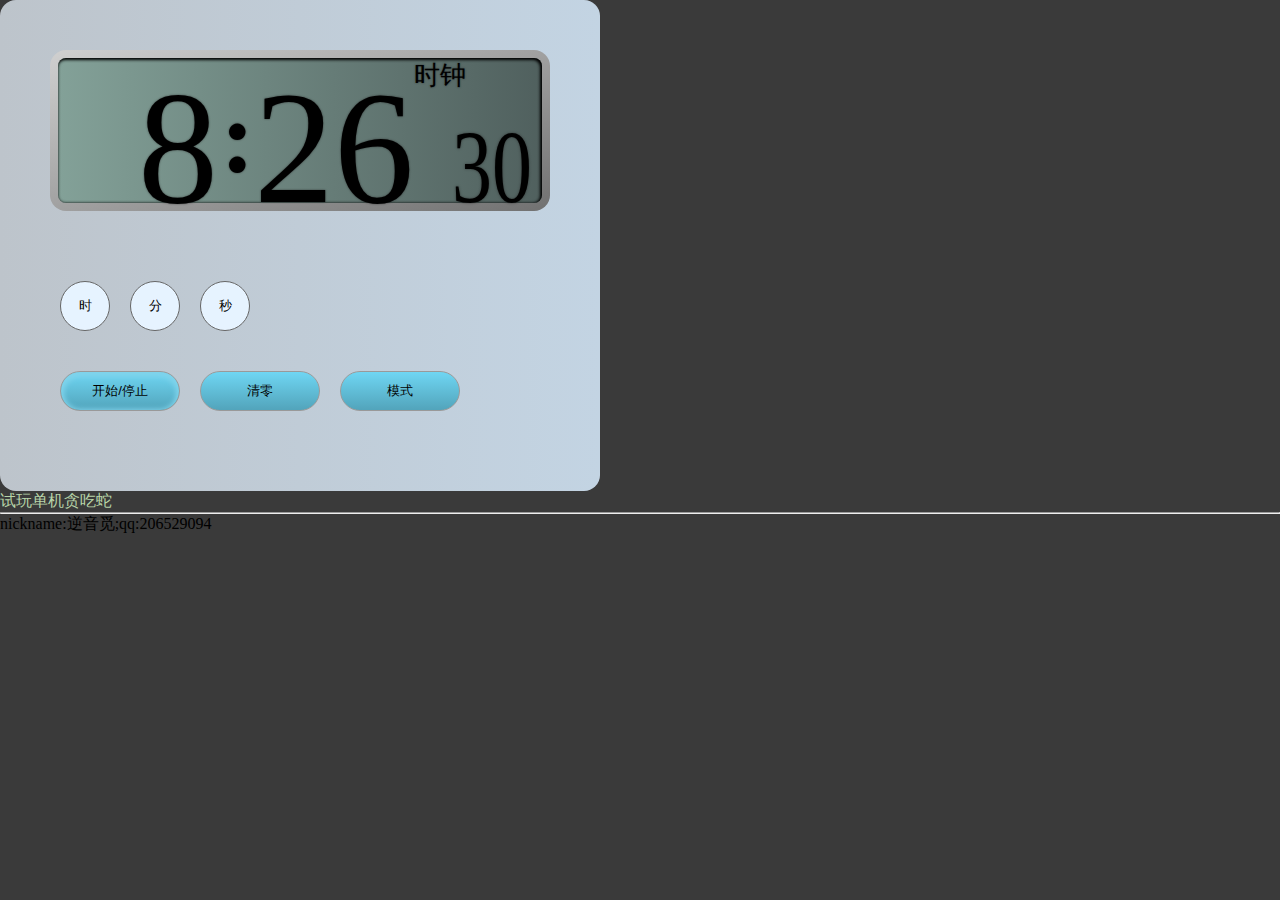
<file: index.html>
<!DOCTYPE html>
    <html lang="en">

    <head>
        <meta charset="UTF-8">
        <meta http-equiv="X-UA-Compatible" content="IE=edge">
        <meta name="viewport" content="width=device-width, initial-scale=1.0">
        <title>在线时钟、秒表、倒计时、闹钟</title>
        <!-- 网站说明 -->
        <meta name="description" content="在线时钟-秒表-倒计时-闹钟">
        <!-- 关键字 -->
        <meta name="keywords" content="时钟,秒表,倒计时,逆音觅">
        <link rel="stylesheet" href="./css/index.css">
        <link rel="stylesheet" href="./css/iconfontt.css">
        <link rel="shortcut icon" href="favicon.ico" type="image/x-icon">
    </head>

    <body>
        <div class="wrapper">
            <div class="screen"><!--反射式液晶屏幕-->
                <div class="statusBar"><!--状态栏-->
                    <em class="alarmClock">闹钟</em>
                    <em class="stopWatch">秒表</em>
                    <em class="clock">时钟</em>
                    <em class="timing">计时</em>
                </div>
                <div class="number"><!--主数字区-->
                    <div class="number__left">
                        <time class="number__hour">8</time>
                        <i class="colon iconfont">&#xe61a;</i>
                        <time class="number__minutes">26</time>
                    </div>
                    <div class="number__right">
                        <b class="tips">弱闹钟</b>
                        <time class="number__seconds">30</time>
                    </div>
                </div>
            </div>
            <div class="set"><!--设置按键部分-->
                <div class="set__time">
                    <button class="button__hour">时</button>
                    <button class="button__minutes">分</button>
                    <button class="button__seconds">秒</button>
                </div>
                <div class="set__switch">
                    <button class="button__open">开始/停止</button>
                    <button class="button__clear">清零</button>
                    <button class="button__mode">模式</button>
                </div>
            </div>
        </div>
        <a style="color:#b7d4a8;" href="./贪吃蛇.html">试玩单机贪吃蛇</a><br>
        <hr>
        <a href="javascript:;">nickname:逆音觅;qq:206529094</a>
        <script src="./js/index.js"></script>
    </body>

    </html>
</file>
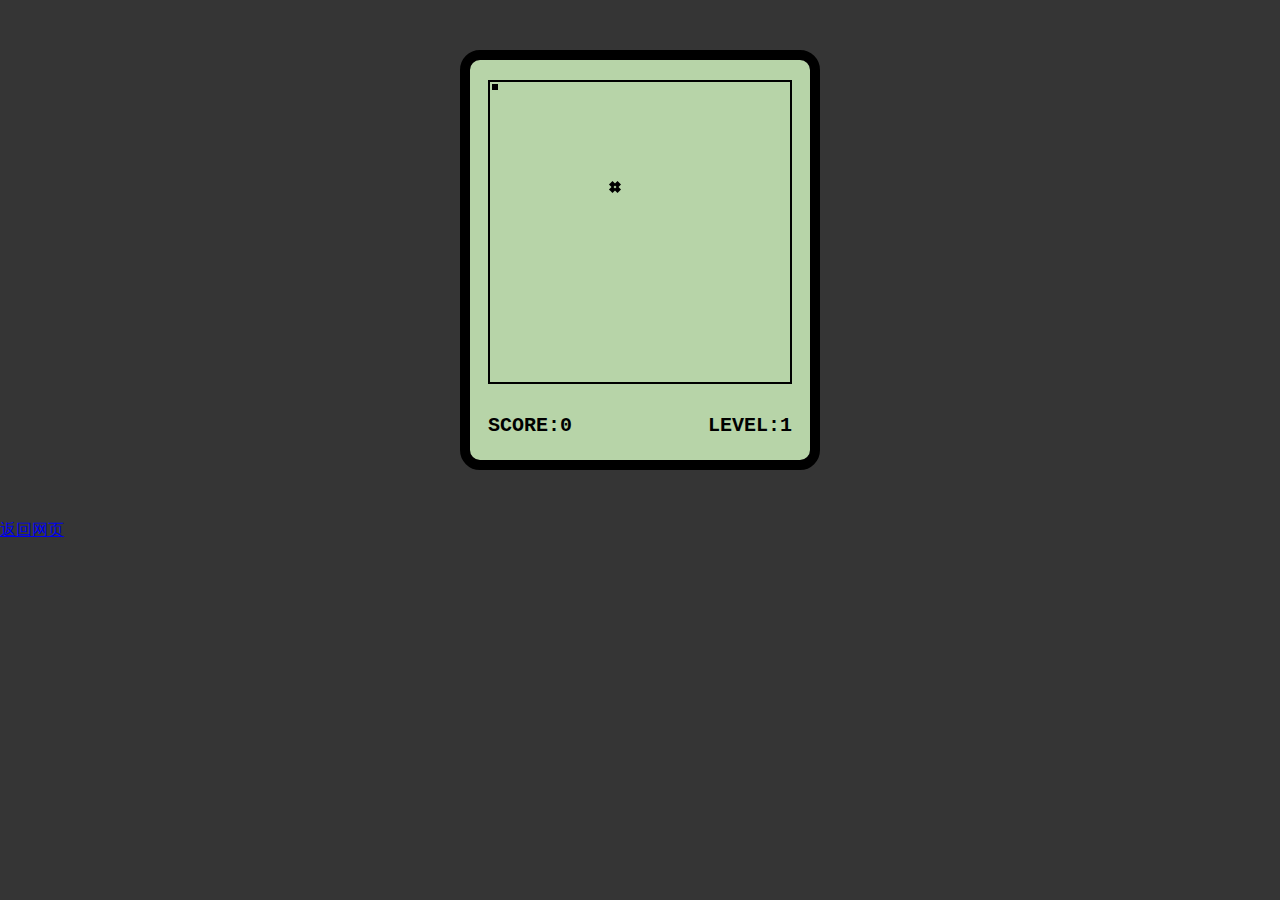
<file: 贪吃蛇.html>
<!DOCTYPE html>
<html lang="en">

<head>
    <meta charset="UTF-8">
    <meta http-equiv="X-UA-Compatible" content="IE=edge">
    <meta name="viewport" content="width=device-width, initial-scale=1.0">
    <title>Document</title>
    <style>
        * {
            margin: 0;
            padding: 0;
            box-sizing: border-box;
        }
        body{
            background-color: #353535;
        }
        #main {
            height: 420px;
            width: 360px;
            border: 10px solid #000;
            background-color: #b7d4a8;
            border-radius: 20px;
            margin: 50px auto;
        }

        #stage {
            width: 304px;
            height: 304px;
            border: 2px solid #000;
            margin: 20px auto;
            position: relative;
        }

        #snake>div {
            width: 10px;
            height: 10px;
            border: 2px #b7d4a8 double;
            background-color: #000;
            position: absolute;
        }

        #food {
            width: 10px;
            height: 10px;
            position: absolute;
            top: 100px;
            left: 120px;
            display: flex;
            flex-flow: wrap;
        }

        #food>div {
            width: 5px;
            height: 5px;
            background-color: #000;
            transform: rotate(45deg);
        }

        #info {
            width: 304px;
            margin: 30px auto;
            display: flex;
            justify-content: space-between;
            font: bold 20px courier;
        }
    </style>
</head>

<body>
    <div id="main">
        <div id="stage">
            <div id="snake">
                <div></div>
            </div>
            <div id="food">
                <div></div>
                <div></div>
                <div></div>
                <div></div>
            </div>
        </div>
        <div id="info">
            <div>SCORE:<span id="score">0</span></div>
            <div>LEVEL:<span id="level">1</span></div>
        </div>
    </div>
    <a href="./index.html">返回网页</a>

    <script>
        const snake = document.getElementById("snake")
        const snakes = snake.getElementsByTagName("div")
        const food = document.getElementById("food")
        const scorespan=document.getElementById("score")
        const levelspan=document.getElementById("level")
        let score=0
        let level=0
        function changeFood() {
            let x = Math.floor(Math.random() * 30) * 10
            let y = Math.floor(Math.random() * 30) * 10
            food.style.top = x + "px"
            food.style.left = y + "px"
        }
        let dir
        let keyActive=true
        const Arrkey = ["ArrowUp", "ArrowDown", "ArrowLeft", "ArrowRight"]
        const reObj = {
            ArrowUp: "ArrowDown",
            ArrowDown: "ArrowUp",
            ArrowLeft: "ArrowRight",
            ArrowRight: "ArrowLeft"
        }
        document.addEventListener("keydown", function (event) {
            //如果按下的是指定的按键
            if (keyActive&&Arrkey.includes(event.key)) {
                if (snakes.length < 2||reObj[dir]!==event.key) {
                    dir = event.key
                    keyActive=false
                }
            }
        })
        //让蛇持续的动起来
        setTimeout(function move() {
            const head = snakes[0]
            let x = head.offsetLeft
            let y = head.offsetTop
            switch (dir) {
                case "ArrowUp":
                    y -= 10
                    break;
                case "ArrowDown":
                    y += 10
                    break;
                case "ArrowLeft":
                    x -= 10
                    break;
                case "ArrowRight":
                    x += 10
                    break;
            }
            //判断蛇是否吃到食物
            if (head.offsetTop === food.offsetTop && head.offsetLeft === food.offsetLeft) {
                changeFood()
                //增加蛇的身体
                snake.insertAdjacentHTML("beforeend", "<div/>")
                score++
                scorespan.textContent=score
                if(score%10===0&&level<15){
                    level++
                    levelspan.textContent=level+1
                }
            }
            if(x<0||x>290||y<0||y>290){
                alert("游戏结束")
                return
            }
            for(let i=0;i<snakes.length-1;i++){
                if(snakes[i].offsetTop===y&&snakes[i].offsetLeft===x){
                    alert("撞到自己，游戏结束")
                    return
                }
            }
            const tail = snakes[snakes.length - 1]
            tail.style.top = y + "px"
            tail.style.left = x + "px"
            snake.insertAdjacentElement("afterbegin", tail)
            keyActive=true
            setTimeout(move, 200-level*20)
        }, 200)
    </script>
</body>

</html>
</file>
<file: css/index.css>
*{margin:0;padding:0}body{background-color:#3a3a3a}a{color:#000;text-decoration:none}.wrapper{width:500px;padding:50px;background-image:linear-gradient(to right, #bdc4cb, #C3D4E3);border-radius:16px}.wrapper .screen{width:500px;border:8px solid transparent;border-radius:16px;box-shadow:-1px 1px 3px 1px #000 inset;background-clip:padding-box,border-box;background-origin:padding-box,border-box;background-image:linear-gradient(to right, #83A198, #50605E),linear-gradient(to bottom right, #d0d0d0, #717171);box-sizing:border-box}.wrapper .screen .statusBar{display:flex;justify-content:flex-end}.wrapper .screen .statusBar em{visibility:hidden;margin-right:12px;font-size:26px;font-style:normal;text-shadow:0 0 2px #222222cf}.wrapper .screen .statusBar .Hover{visibility:initial}.wrapper .screen .number{display:flex}.wrapper .screen .number .number__left{font-size:0;position:relative}.wrapper .screen .number .number__left time{display:inline-block;width:160px;height:110px;line-height:110px;margin-right:36px;text-align:right;font-family:"let's Go Digital";font-size:160px;text-shadow:0 0 2px #222222cf}.wrapper .screen .number .number__left .colon{position:absolute;top:50%;left:45%;font-size:50px;transform:translateY(-50%) translateX(-45%);text-shadow:0 0 2px #222222cf}.wrapper .screen .number .number__right{flex:1;display:flex;flex-flow:column;text-shadow:0 0 2px #222222cf}.wrapper .screen .number .number__right .tips{visibility:hidden;font-size:26px;font-weight:normal}.wrapper .screen .number .number__right .Hover{visibility:initial}.wrapper .screen .number .number__right .number__seconds{height:60px;line-height:60px;padding-top:8px;padding-right:10px;text-align:right;font-size:80px;font-family:"let's go digital";transform:scaleY(1.3)}.wrapper .set{width:500px;margin-top:60px}.wrapper .set .set__time{display:flex}.wrapper .set .set__time button{width:50px;height:50px;margin:10px 10px;background-color:#e6f3ff;border:1px solid #666;border-radius:50%}.wrapper .set .set__switch{display:flex}.wrapper .set .set__switch button{width:120px;height:40px;margin:30px 10px;background-image:linear-gradient(to bottom, #6FD6F3, #52a4bb);border:1px solid #999;border-radius:40px}.wrapper .set .set__switch .button__open{box-shadow:0 2px 5px 3px #7fd3eb inset}.wrapper .set .set__switch .active{box-shadow:0 4px 5px 3px #4e92a5 inset}.textPopup{animation:textPopup 1s;position:absolute;color:rgba(255,0,0,0.492);font-size:14px;font-weight:bold;user-select:none;white-space:nowrap;z-index:99}@keyframes textPopup{0%,100%{opacity:0}5%{opacity:1}100%{transform:translateY(-50px)}}/*# sourceMappingURL=./index.css.map */
</file>
<file: css/iconfontt.css>
/* CDN 服务仅供平台体验和调试使用，平台不承诺服务的稳定性，企业客户需下载字体包自行发布使用并做好备份。 */
@font-face {
  font-family: 'iconfont';  /* Project id 3995082 */
  src: 
       url('[data-uri]') format('woff2'),
       url('//at.alicdn.com/t/c/font_3995082_j19n40g3vul.woff?t=1681029591807') format('woff'),
       url('//at.alicdn.com/t/c/font_3995082_j19n40g3vul.ttf?t=1681029591807') format('truetype');
}
  .iconfont {
    font-family: "iconfont" !important;
    font-size: 16px;
    font-style: normal;
    -webkit-font-smoothing: antialiased;
    -moz-osx-font-smoothing: grayscale;
  }
</file>
